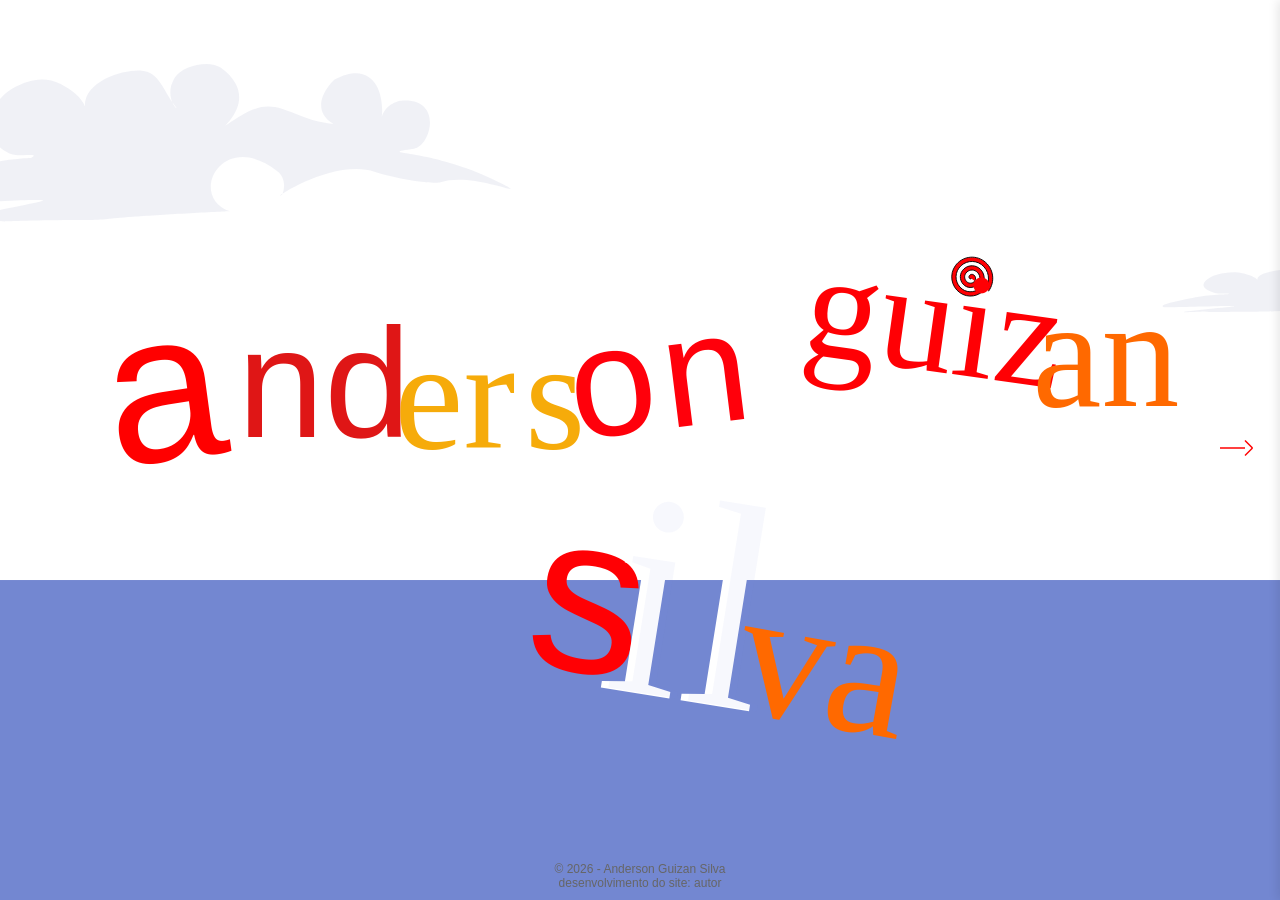
<file: index.html>
<!DOCTYPE html>
<html lang="pt-BR">
<head>
  <meta charset="UTF-8">
  <meta name="viewport" content="width=device-width, initial-scale=1.0">

<!-- Google tag (gtag.js) -->
<script async src="https://www.googletagmanager.com/gtag/js?id=G-CD3GKZ2GNK"></script>
<script>
  window.dataLayer = window.dataLayer || [];
  function gtag(){dataLayer.push(arguments);}
  gtag('js', new Date());

  gtag('config', 'G-CD3GKZ2GNK');
</script>

  <title>Anderson Guizan Silva</title>

  <!-- Fonte -->
  <link href="https://fonts.googleapis.com/css2?family=Montserrat:wght@300;400&display=swap" rel="stylesheet">

  <!-- CSS externo -->
  <link rel="stylesheet" href="styles.css">
</head>

<body>

<!-- IMAGEM DE FUNDO -->
<div class="background"></div>

<!-- BOTÃO SETA -->
<div class="menu-toggle" onclick="toggleMenu()">
  <svg viewBox="0 0 120 100" class="seta-cupido">
    
    <!-- Haste -->
    <line x1="40" y1="50" x2="90" y2="50" />

    <!-- Ponta -->
    <line x1="105" y1="50" x2="90" y2="35" />
    <line x1="105" y1="50" x2="90" y2="65" />

  </svg>
</div>

<!-- MENU LATERAL -->
<div class="menu-lateral" id="menu">
  
  <div class="container">

    <div class="section">
      <h2><a href="artigos.html">Artigos</a></h2>
    </div>
    
    <div class="section">
      <h2><a href="arquitetura.html">Arquitetura</a></h2>
    </div>

    <div class="section">
      <h2><a href="mobiliario.html">Mobiliário</a></h2>
    </div>

    <div class="section">
      <h2><a href="aquarelas.html">Aquarelas</a></h2>
    </div>

    <div class="section">
      <h2><a href="cozinha.html">Minha cozinha</a></h2>
    </div>

    <div class="section">
      <h2><a href="livros.html">Livros Publicados</a></h2>
    </div>

    <div class="section">
      <h2><a href="fotografias.html">Fotografias</a></h2>
    </div>

    <div class="section">
      <h2><a href="plantas.html">Minhas Plantas</a></h2>
    </div>

    <div class="section">
      <h2><a href="https://wa.me/5521995751613" target="_blank">Contato</a></h2>
    </div>

  </div>

</div>

<!-- ✅ COPYRIGHT CENTRAL (FORA DO MENU) -->
<footer class="footer-site">
  © 2026 - Anderson Guizan Silva<br>
  <span class="credito">desenvolvimento do site: autor</span>
</footer>

<script>
function toggleMenu() {
  document.getElementById("menu").classList.toggle("ativo");
}

// 👇 ADICIONE ISSO
if (window.location.hash === "#menu") {
  document.getElementById("menu").classList.add("ativo");
}
</script>

</body>
</html>
</file>
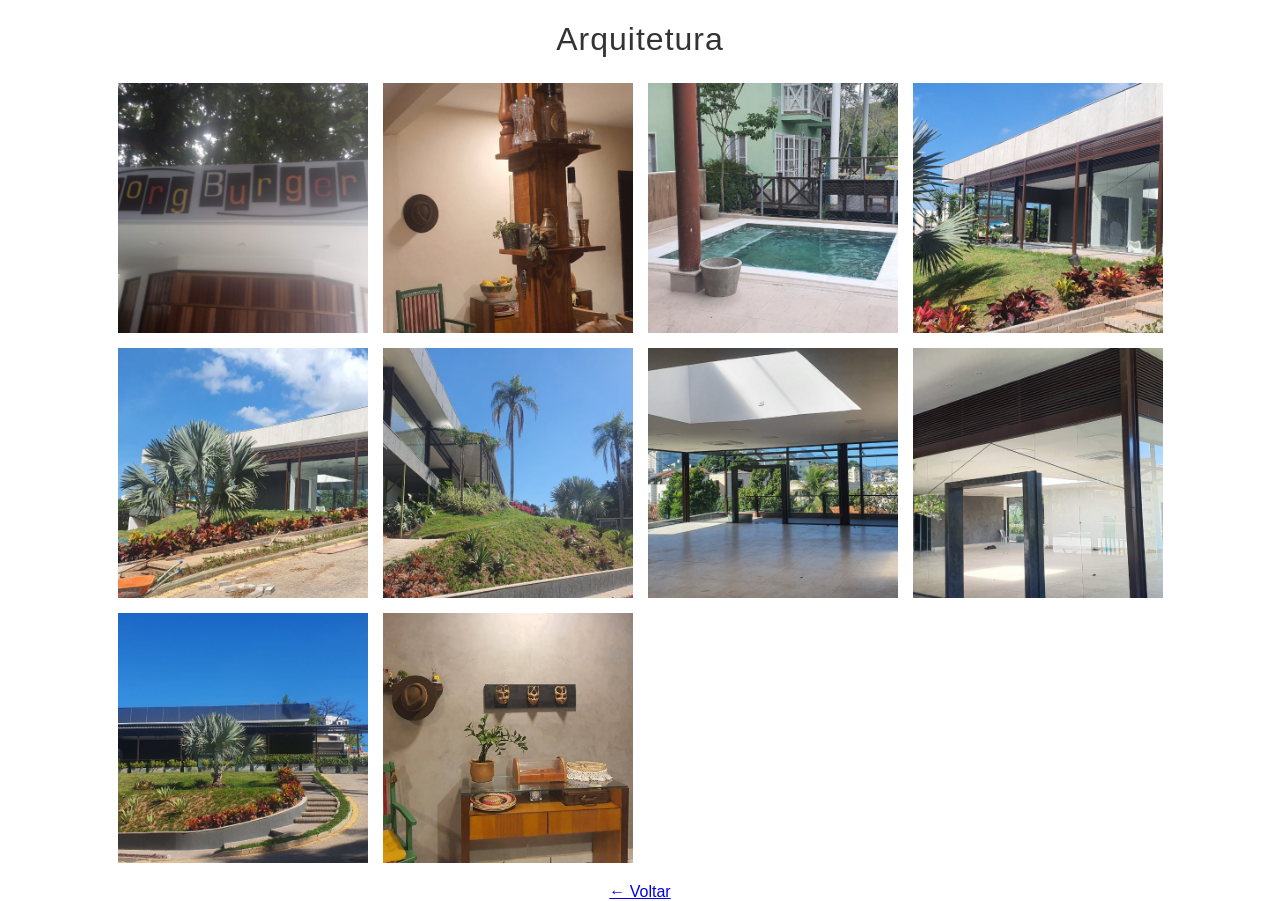
<file: arquitetura.html>
<!DOCTYPE html>
<html lang="pt-BR">
<head>
  <meta charset="UTF-8">
  <meta name="viewport" content="width=device-width, initial-scale=1.0">

<!-- Google tag (gtag.js) -->
<script async src="https://www.googletagmanager.com/gtag/js?id=G-CD3GKZ2GNK"></script>
<script>
  window.dataLayer = window.dataLayer || [];
  function gtag(){dataLayer.push(arguments);}
  gtag('js', new Date());

  gtag('config', 'G-CD3GKZ2GNK');
</script>
  
  <title>Arquitetura - Anderson Guizan Silva</title>

  <link href="https://fonts.googleapis.com/css2?family=Montserrat:wght@300;400&display=swap" rel="stylesheet">
  <link rel="stylesheet" href="styles.css">
</head>

<body>

<header>
  <h1>Arquitetura</h1>
</header>

<div class="galeria" id="galeria"></div>

<!-- LIGHTBOX -->
<div id="lightbox" class="lightbox">
  <img id="lightbox-img">
</div>

<script>
const imagens = [
  "arq-01.jpg",
  "arq-02.jpg",
  "arq-03.jpg",
  "arq-04.jpg",
  "arq-05.jpg",
  "arq-06.jpg",
  "arq-07.jpg",
  "arq-08.jpg",
   "arq-09.jpg",
  "arq-10.jpg"
];

const galeria = document.getElementById("galeria");
const lightbox = document.getElementById("lightbox");
const lightboxImg = document.getElementById("lightbox-img");

imagens.forEach(nome => {
  const img = document.createElement("img");
  img.src = "arquitetura/" + nome;
  img.loading = "lazy";

  // clique para ampliar
  img.onclick = () => {
    lightbox.style.display = "flex";
    lightboxImg.src = img.src;
  };

  galeria.appendChild(img);
});

// fechar ao clicar fora
lightbox.onclick = () => {
  lightbox.style.display = "none";
};
</script>

<footer>
  <a href="index.html">← Voltar</a>
</footer>

</body>
</html>
</file>
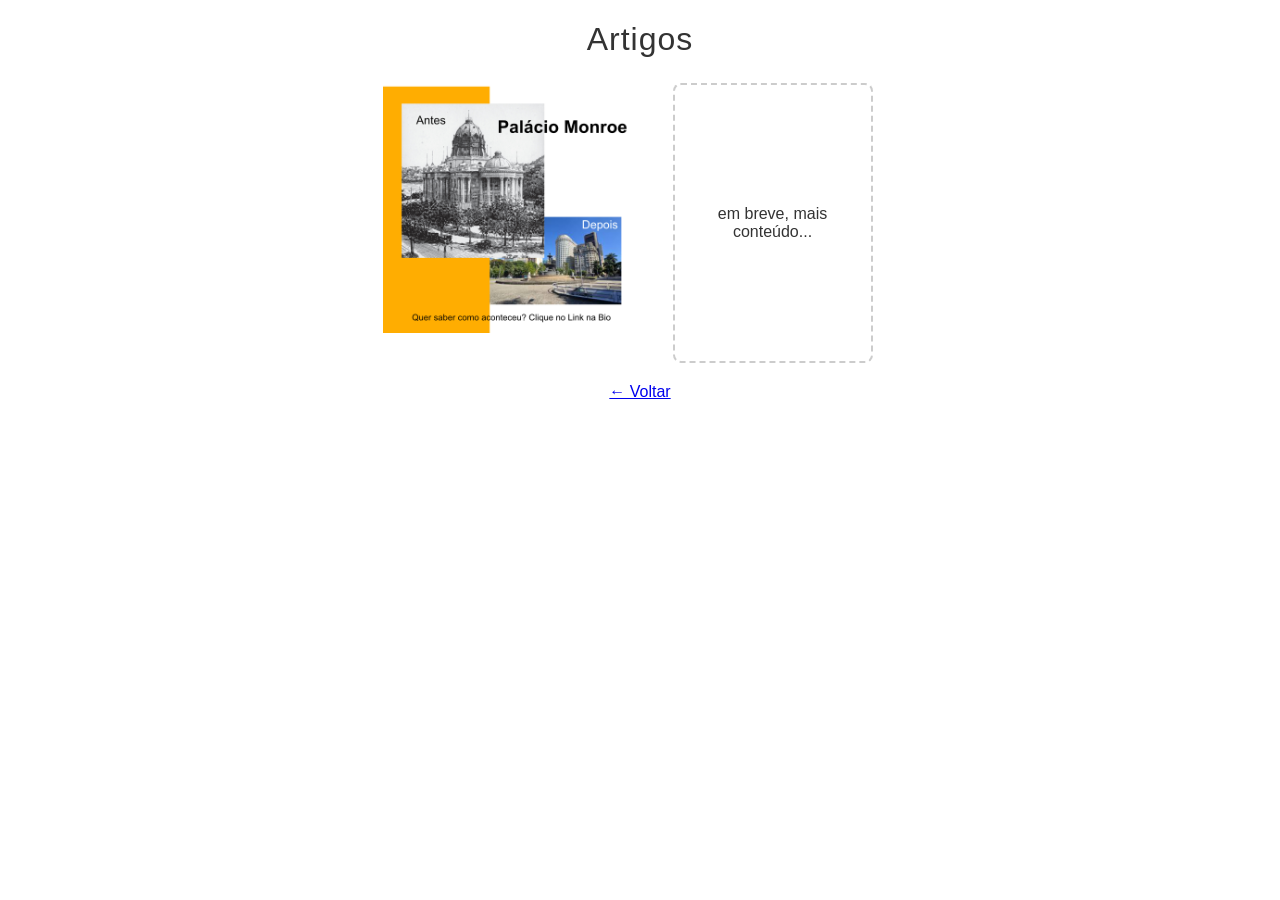
<file: artigos.html>
<!DOCTYPE html>
<html lang="pt-BR">
<head>
  <meta charset="UTF-8">
  <meta name="viewport" content="width=device-width, initial-scale=1.0">

<!-- Google tag (gtag.js) -->
<script async src="https://www.googletagmanager.com/gtag/js?id=G-CD3GKZ2GNK"></script>
<script>
  window.dataLayer = window.dataLayer || [];
  function gtag(){dataLayer.push(arguments);}
  gtag('js', new Date());

  gtag('config', 'G-CD3GKZ2GNK');
</script>

  <title>Artigos - Anderson Guizan Silva</title>

  <link href="https://fonts.googleapis.com/css2?family=Montserrat:wght@300;400&display=swap" rel="stylesheet">
  <link rel="stylesheet" href="styles.css">
</head>

<body>

<header>
  <h1>Artigos</h1>
</header>

<div class="galeria" id="galeria"></div>

<script src="artigos.js"></script>

<script>
const galeria = document.getElementById("galeria");

artigos.forEach(item => {

  // 👉 placeholder (em breve)
  if (item.tipo === "placeholder") {

    const aviso = document.createElement("div");
    aviso.className = "placeholder";
    aviso.textContent = "em breve, mais conteúdo...";

    galeria.appendChild(aviso);
    return;
  }

  // 👉 artigo normal
  const card = document.createElement("div");
  card.className = "artigo";

  const img = document.createElement("img");
  img.src = "artigos/" + item.img;
  img.loading = "lazy";
  img.alt = "Artigo";

  card.onclick = () => {
    window.open(item.link, "_blank");
  };

  card.appendChild(img);
  galeria.appendChild(card);
});
</script>

<footer>
  <a href="index.html#menu">← Voltar</a>
</footer>

</body>
</html>
</file>
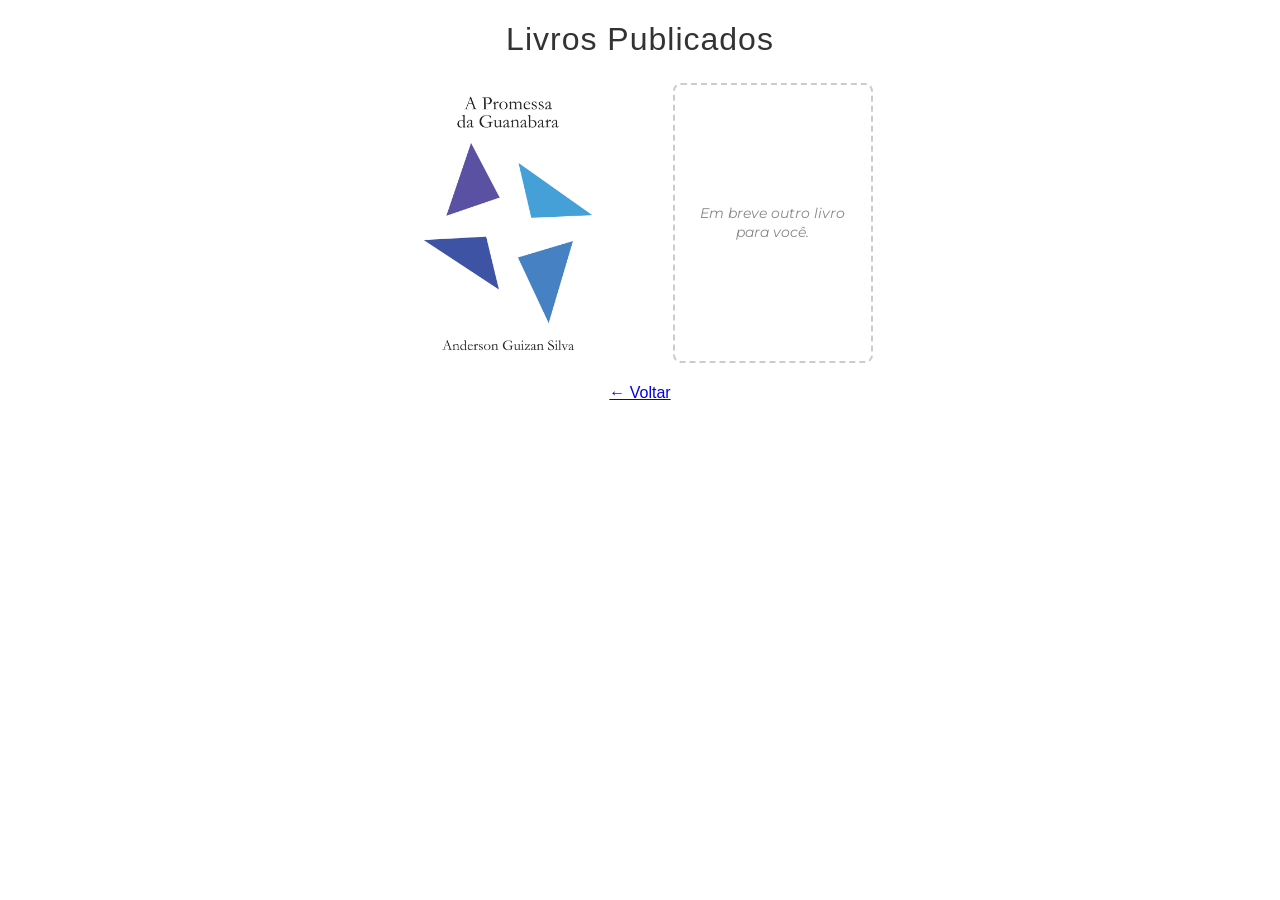
<file: livros.html>
<!DOCTYPE html>
<html lang="pt-BR">
<head>
  <meta charset="UTF-8">
  <meta name="viewport" content="width=device-width, initial-scale=1.0">

<!-- Google tag (gtag.js) -->
<script async src="https://www.googletagmanager.com/gtag/js?id=G-CD3GKZ2GNK"></script>
<script>
  window.dataLayer = window.dataLayer || [];
  function gtag(){dataLayer.push(arguments);}
  gtag('js', new Date());

  gtag('config', 'G-CD3GKZ2GNK');
</script>

  <title>Livros Publicados - Anderson Guizan Silva</title>

  <link href="https://fonts.googleapis.com/css2?family=Montserrat:wght@300;400&display=swap" rel="stylesheet">
  <link rel="stylesheet" href="styles.css">
</head>

<body>

<header>
  <h1>Livros Publicados</h1>
</header>

<div class="galeria" id="galeria"></div>

<!-- SINOPSE -->
<div id="sinopse-box" class="sinopse-box">
  <div class="sinopse-conteudo">
    <h2 id="sinopse-titulo"></h2>
    <p id="sinopse-texto"></p>

    <a id="sinopse-link" class="btn" target="_blank" rel="noopener noreferrer">
      Comprar na Amazon
    </a>
  </div>
</div>

<script src="livros.js"></script>

<script>
const galeria = document.getElementById("galeria");

// 1. Carrega livros
livros.forEach(livro => {
  const card = document.createElement("div");
  card.className = "livro";

  const img = document.createElement("img");
  img.src = "livros/" + livro.img;
  img.loading = "lazy";

  card.onclick = (e) => {
    e.stopPropagation();

    // Título
    document.getElementById("sinopse-titulo").textContent = livro.titulo || "";

    // Sinopse
    document.getElementById("sinopse-texto").innerText = livro.sinopse;

    // Link Amazon
    const link = document.getElementById("sinopse-link");
    link.href = livro.link;
    link.target = "_blank";
    link.rel = "noopener noreferrer";

    // Mostrar box
    document.getElementById("sinopse-box").style.display = "flex";
  };

  card.appendChild(img);
  galeria.appendChild(card);
});

// 2. Card "Em breve"
const cardEmBreve = document.createElement("div");
cardEmBreve.className = "placeholder";
cardEmBreve.innerHTML = `<span>Em breve outro livro para você.</span>`;
galeria.appendChild(cardEmBreve);

// 3. Fechar sinopse ao clicar fora
document.getElementById("sinopse-box").onclick = function(e) {
  if (e.target === this) {
    this.style.display = "none";
  }
};
</script>

<footer>
  <a href="index.html#menu">← Voltar</a>
</footer>

</body>
</html>
</file>
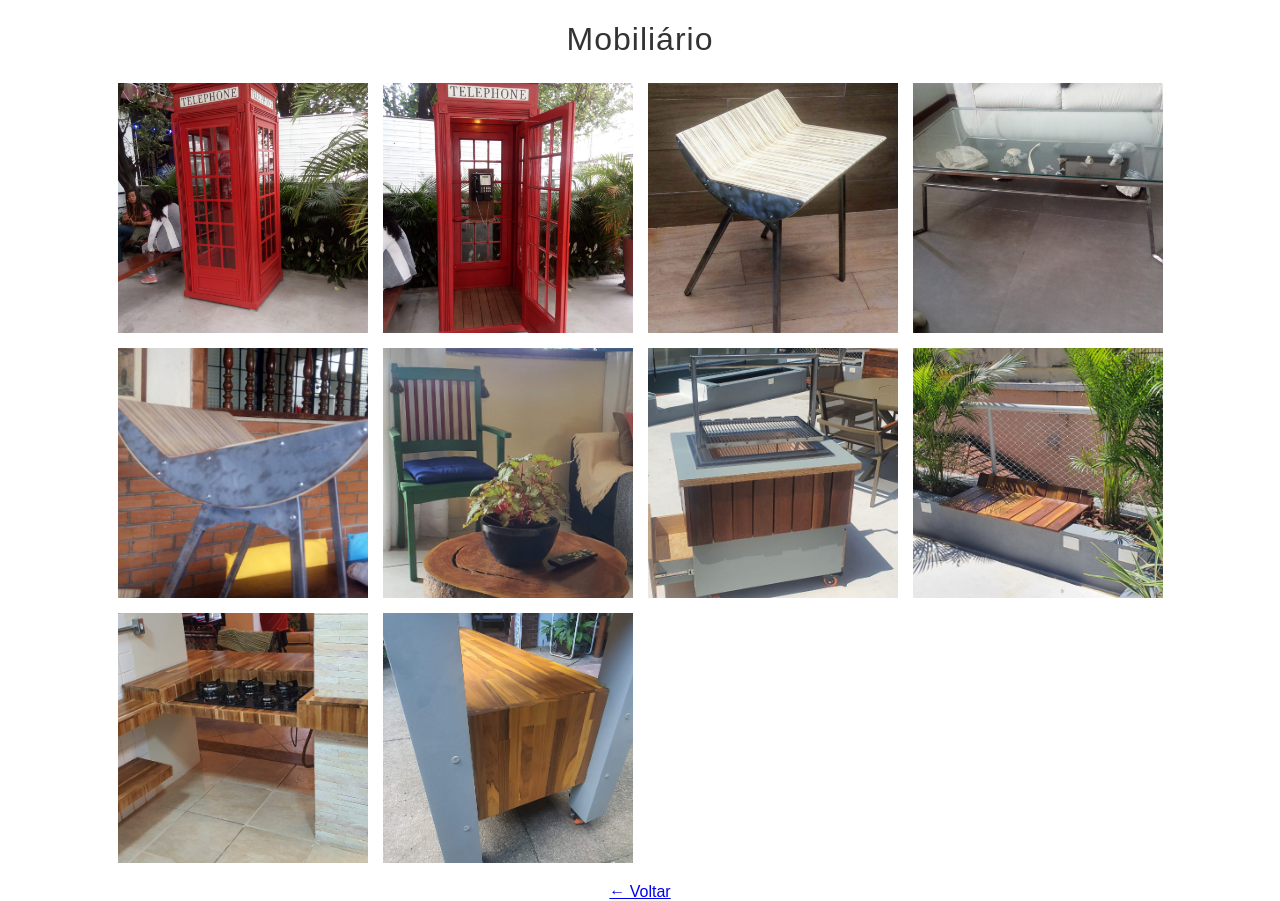
<file: mobiliario.html>
<!DOCTYPE html>
<html lang="pt-BR">
<head>
  <meta charset="UTF-8">
  <meta name="viewport" content="width=device-width, initial-scale=1.0">

<!-- Google tag (gtag.js) -->
<script async src="https://www.googletagmanager.com/gtag/js?id=G-CD3GKZ2GNK"></script>
<script>
  window.dataLayer = window.dataLayer || [];
  function gtag(){dataLayer.push(arguments);}
  gtag('js', new Date());

  gtag('config', 'G-CD3GKZ2GNK');
</script>

  <title>Mobiliário - Anderson Guizan Silva</title>

  <link href="https://fonts.googleapis.com/css2?family=Montserrat:wght@300;400&display=swap" rel="stylesheet">
  <link rel="stylesheet" href="styles.css">
</head>

<body>

<header>
  <h1>Mobiliário</h1>
</header>

<div class="galeria" id="galeria"></div>

<!-- LIGHTBOX -->
<div id="lightbox" class="lightbox">
  <img id="lightbox-img">
</div>

<script>
const imagens = [
  "mob-01.jpg",
  "mob-02.jpg",
  "mob-03.jpg",
  "mob-04.jpg",
  "mob-05.jpg",
  "mob-06.jpg",
  "mob-07.jpg",
  "mob-08.jpg",
  "mob-09.jpg",
  "mob-10.jpg"
];

const galeria = document.getElementById("galeria");
const lightbox = document.getElementById("lightbox");
const lightboxImg = document.getElementById("lightbox-img");

imagens.forEach(nome => {
  const img = document.createElement("img");
  img.src = "mobiliario/" + nome;
  img.loading = "lazy";

  img.onclick = () => {
    lightbox.style.display = "flex";
    lightboxImg.src = img.src;
  };

  galeria.appendChild(img);
});

lightbox.onclick = () => {
  lightbox.style.display = "none";
};
</script>

<footer>
  <a href="index.html#menu">← Voltar</a>
</footer>


</body>
</html>
</file>
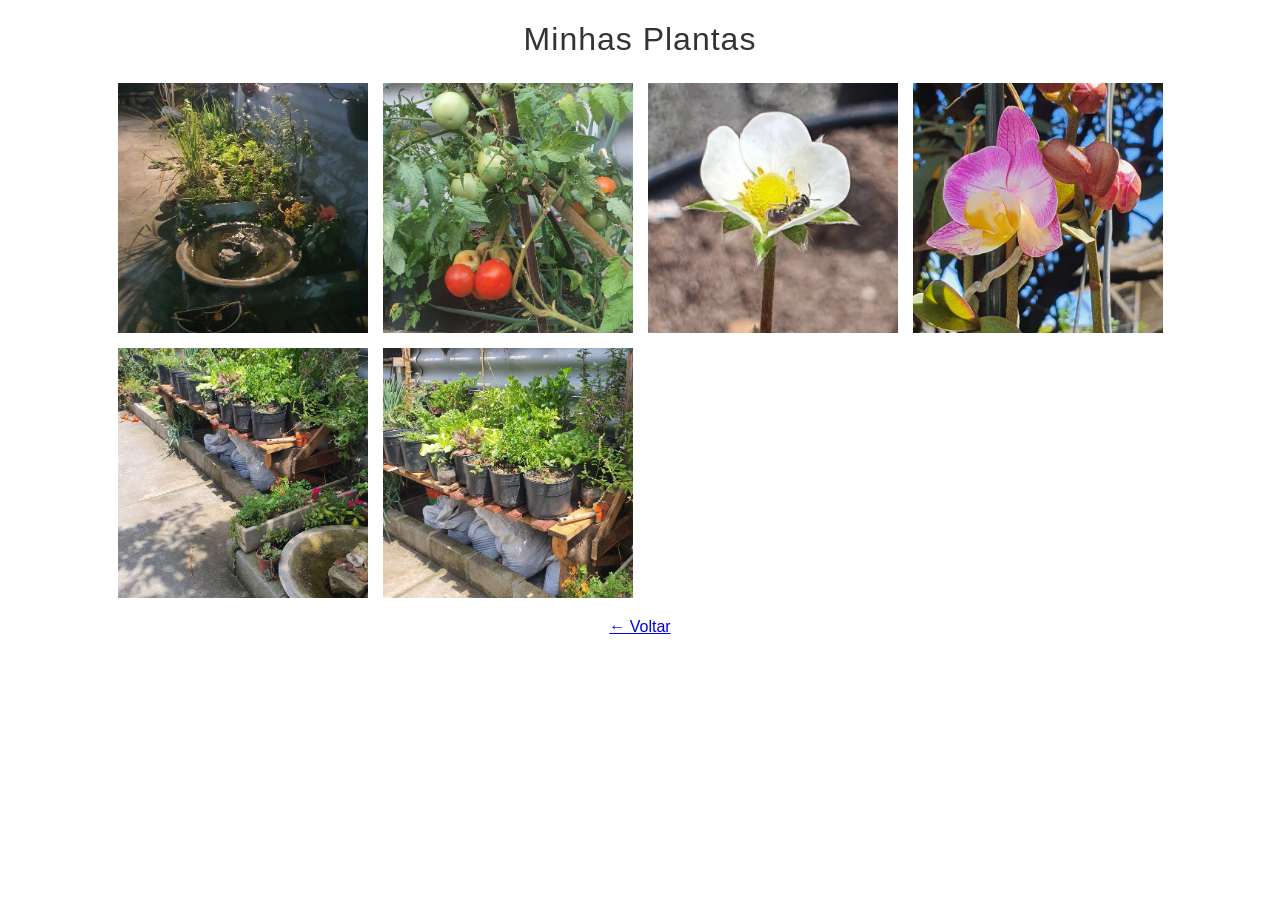
<file: plantas.html>
<!DOCTYPE html>
<html lang="pt-BR">
<head>
  <meta charset="UTF-8">
  <meta name="viewport" content="width=device-width, initial-scale=1.0">

<!-- Google tag (gtag.js) -->
<script async src="https://www.googletagmanager.com/gtag/js?id=G-CD3GKZ2GNK"></script>
<script>
  window.dataLayer = window.dataLayer || [];
  function gtag(){dataLayer.push(arguments);}
  gtag('js', new Date());

  gtag('config', 'G-CD3GKZ2GNK');
</script>

  <title>Minhas Plantas - Anderson Guizan Silva</title>

  <link href="https://fonts.googleapis.com/css2?family=Montserrat:wght@300;400&display=swap" rel="stylesheet">
  <link rel="stylesheet" href="styles.css">
</head>

<body>

<header>
  <h1>Minhas Plantas</h1>
</header>

<div class="galeria" id="galeria"></div>

<!-- LIGHTBOX -->
<div id="lightbox" class="lightbox">
  <img id="lightbox-img">
</div>

<!-- 👉 arquivo externo -->
<script src="plantas.js"></script>

<script>
const galeria = document.getElementById("galeria");
const lightbox = document.getElementById("lightbox");
const lightboxImg = document.getElementById("lightbox-img");

plantas.forEach(item => {
  const img = document.createElement("img");
  img.src = "plantas/" + item.img;
  img.loading = "lazy";
  img.alt = "Planta";

  img.onclick = () => {
    lightbox.style.display = "flex";
    lightboxImg.src = img.src;
  };

  galeria.appendChild(img);
});

lightbox.onclick = () => {
  lightbox.style.display = "none";
};
</script>

<footer>
  <a href="index.html#menu">← Voltar</a>
</footer>

</body>
</html>
</file>
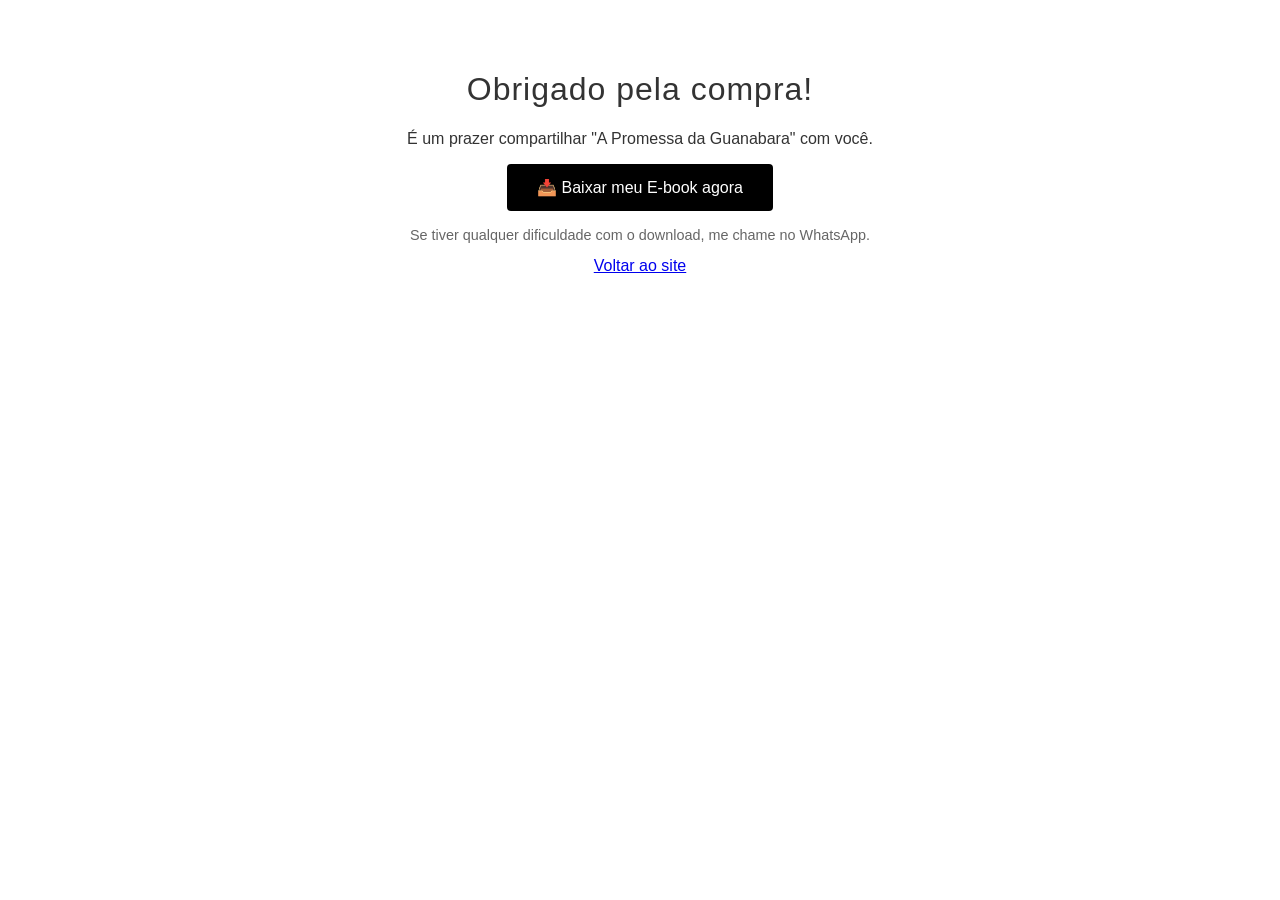
<file: sucesso.html>
<!DOCTYPE html>
<html lang="pt-BR">
<head>
    <meta charset="UTF-8">
    <title>Obrigado - Anderson Guizan Silva</title>
    <link rel="stylesheet" href="styles.css">
</head>
<body style="text-align: center; padding: 50px;">
    <h1>Obrigado pela compra!</h1>
    <p>É um prazer compartilhar "A Promessa da Guanabara" com você.</p>
    
    <div style="margin: 30px 0;">
        <a href="arquivo/seu-livro.pdf" download class="btn" style="background: #000; color: #fff; padding: 15px 30px; text-decoration: none; border-radius: 4px;">
            📥 Baixar meu E-book agora
        </a>
    </div>

    <p style="font-size: 0.9em; color: #666;">Se tiver qualquer dificuldade com o download, me chame no WhatsApp.</p>
    <a href="index.html">Voltar ao site</a>
</body>
</html>
</file>
<file: styles.css>
/* GERAL */
body {
  margin: 0;
  font-family: 'Century Gothic', Arial, sans-serif;
  background: transparent;
  color: #333;
  text-align: center;
}

h1, h2 {
  font-weight: 300;
  letter-spacing: 1px;
}

header h1 {
  margin-bottom: 5px;
}

header p {
  margin-top: 0;
}

.perfil {
  width: 150px;
  height: 150px;
  object-fit: cover;
  display: block;
  margin: 0 auto 20px;
}

/* FUNDO FIXO */
.background {
  position: fixed;
  top: 0;
  left: 0;
  width: 100%;
  height: 100%;
  background: url("fundo.svg") center/cover no-repeat;
  z-index: -1;
}

/* GALERIA (LAYOUT EM GRADE) */
.galeria {
  display: grid;
  grid-template-columns: repeat(auto-fit, minmax(120px, 250px));
  justify-content: center;
  gap: 15px;
  padding: 20px;
}

.galeria img,
.galeria video {
  width: 100%;
  max-width: 300px;
  aspect-ratio: 1 / 1;
  object-fit: cover;
  cursor: pointer;
  transition: 0.3s;
}

.galeria img:hover,
.galeria video:hover {
  transform: scale(1.03);
}

/* LIVROS (ESTILO VERTICAL) */
.livro {
  display: flex;
  flex-direction: column;
  align-items: center;
  gap: 10px;
}

.livro img {
  width: 100%;
  max-width: 200px;
  height: auto;
  aspect-ratio: auto; /* Mantém proporção da capa do livro */
  object-fit: contain;
}

/* CARD EM BREVE (PLACEHOLDER) */
.placeholder {
  width: 200px; /* Mesma largura da capa do livro */
  height: 280px; /* Altura aproximada de um livro */
  border: 2px dashed #ccc;
  border-radius: 8px;
  display: flex;
  align-items: center;
  justify-content: center;
  padding: 15px;
  box-sizing: border-box;
  background-color: rgba(255, 255, 255, 0.05);
  cursor: default;
  margin: 0 auto;
}

.placeholder span {
  font-family: 'Montserrat', sans-serif;
  font-size: 0.85rem;
  color: #888;
  font-style: italic;
  line-height: 1.4;
}

/* LIGHTBOX */
.lightbox {
  display: none;
  position: fixed;
  top: 0;
  left: 0;
  width: 100vw;
  height: 100vh;
  background: rgba(0,0,0,0.95);
  justify-content: center;
  align-items: center;
  z-index: 9999;
}

.lightbox img,
.lightbox video {
  max-width: 90vw;
  max-height: 90vh;
  object-fit: contain;
}

/* SINOPSE (BOX) */
.sinopse-box {
  display: none;
  position: fixed;
  top: 0;
  left: 0;
  width: 100%;
  height: 100%;
  background: rgba(0,0,0,0.9);
  justify-content: center;
  align-items: center;
  z-index: 9999;
  cursor: pointer;
}

.sinopse-conteudo {
  background: white;
  padding: 30px;
  max-width: 500px;
  text-align: left;
  border-radius: 5px;
  
  /* ADICIONE AS DUAS LINHAS ABAIXO */
  max-height: 80vh;    /* Limita a altura a 80% da tela do celular */
  overflow-y: auto;   /* Se o texto for maior que isso, ele cria rolagem interna */
}

/* MENU LATERAL E SETA */
.menu-toggle {
  position: fixed;
  top: 50%;
  right: 20px;
  transform: translateY(-50%);
  cursor: pointer;
  z-index: 10;
  animation: pulsar 1.5s infinite;
}

.menu-lateral {
  position: fixed;
  top: 0;
  right: -320px;
  width: 320px;
  height: 100vh;
  display: flex;
  flex-direction: column;
  background: white; /* Ajustado para visibilidade */
  box-shadow: -2px 0 10px rgba(0,0,0,0.1);
  transition: 0.3s;
}

.menu-lateral.ativo {
  right: 0;
}

.seta-cupido {
  width: 60px;
  height: 60px;
}

.seta-cupido line, .seta-cupido path {
  stroke: red;
  stroke-width: 3;
  fill: none;
}

/* RODAPÉ FIXED */
.footer-site {
  position: fixed;
  bottom: 10px;
  left: 50%;
  transform: translateX(-50%);
  font-size: 12px;
  color: #666;
}

/* RESPONSIVIDADE (MOBILE) */
@media (max-width: 600px) {
  .background {
    background-image: url("fundo-mobile.svg");
    background-size: cover;
    background-position: center top;
  }

  .galeria {
    grid-template-columns: repeat(auto-fit, minmax(120px, 1fr));
    gap: 10px;
  }

  .menu-lateral {
    width: 80%;
    right: -80%;
  }

  .seta-cupido {
    width: 45px;
    height: 45px;
  }

  h1 {
    font-size: 1.4rem;
  }
}

/* ANIMAÇÕES */
@keyframes pulsar {
  0%, 100% { transform: translateY(-50%) scale(1); }
  50% { transform: translateY(-50%) scale(1.2); }
}
</file>
